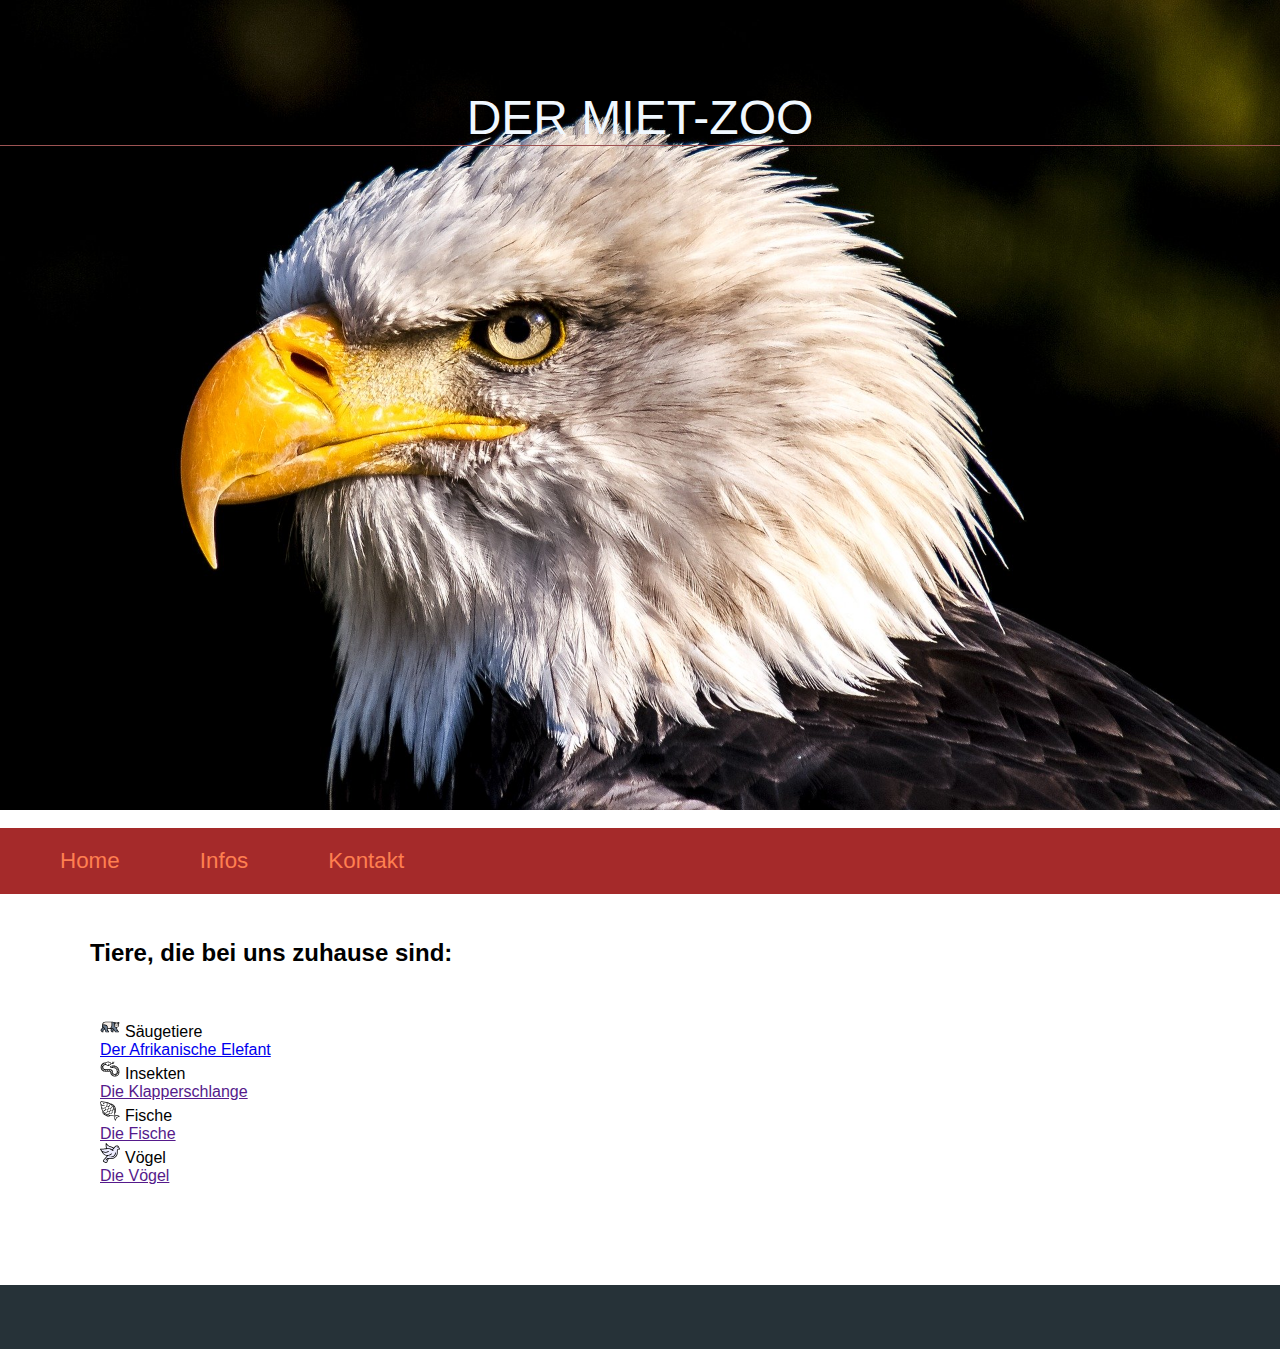
<file: index.html>
<!DOCTYPE html>
<html lang="de">
  <head>
    <meta charset="utf-8" />
    <meta name="viewport" content="width=device-width, initial-scale=1.0" />
    <link rel="stylesheet" href="styling.css">
    <title>der ZOO</title>
  </head>
  <body>
      <header>
        <div class="customheader background-adler">
          <h1>DER MIET-ZOO</h1>
        </div>
          <br>
          <header>
            <nav>
                <ul>
                    <li><a href="index.html">Home</a></li>
                    <li><a href="infos.html">Infos</a></li>
                    <li><a href="kontakt.html" class="aktuell">Kontakt</a></li>
                </ul>
            </nav>
          <h2>Tiere, die bei uns zuhause sind:</h2>
          <div class ="abstand">
         
            <dl>
              
                <dt><span class="imageBefore"><img src="img/tier.svg" height="20" width="20" alt="ranke"></span>Säugetiere</dt>
                <dd><a href="AfrikanischerElefant.html">Der Afrikanische Elefant</a></dd>
                
                <dt><span class="imageBefore"><img src="img/schlange.svg" height="20" width="20" alt="ranke"></span>Insekten</dt>
                <dd><a href= "">Die Klapperschlange</a></dd>
                
                <dt><span class="imageBefore"><img src="img/fisch.svg" height="20" width="20" alt="ranke"></span>Fische</dt>
                <dd><a href= "">Die Fische</a></dd>

                <dt><span class="imageBefore"><img src="img/taube.svg" height="20" width="20" alt="ranke"></span>Vögel</dt>
                <dd><a href= "">Die Vögel</a></dd>
           
                 
            </dl>
          </div>

      </header>

      <footer></footer>

  </body>
</html>
</file>
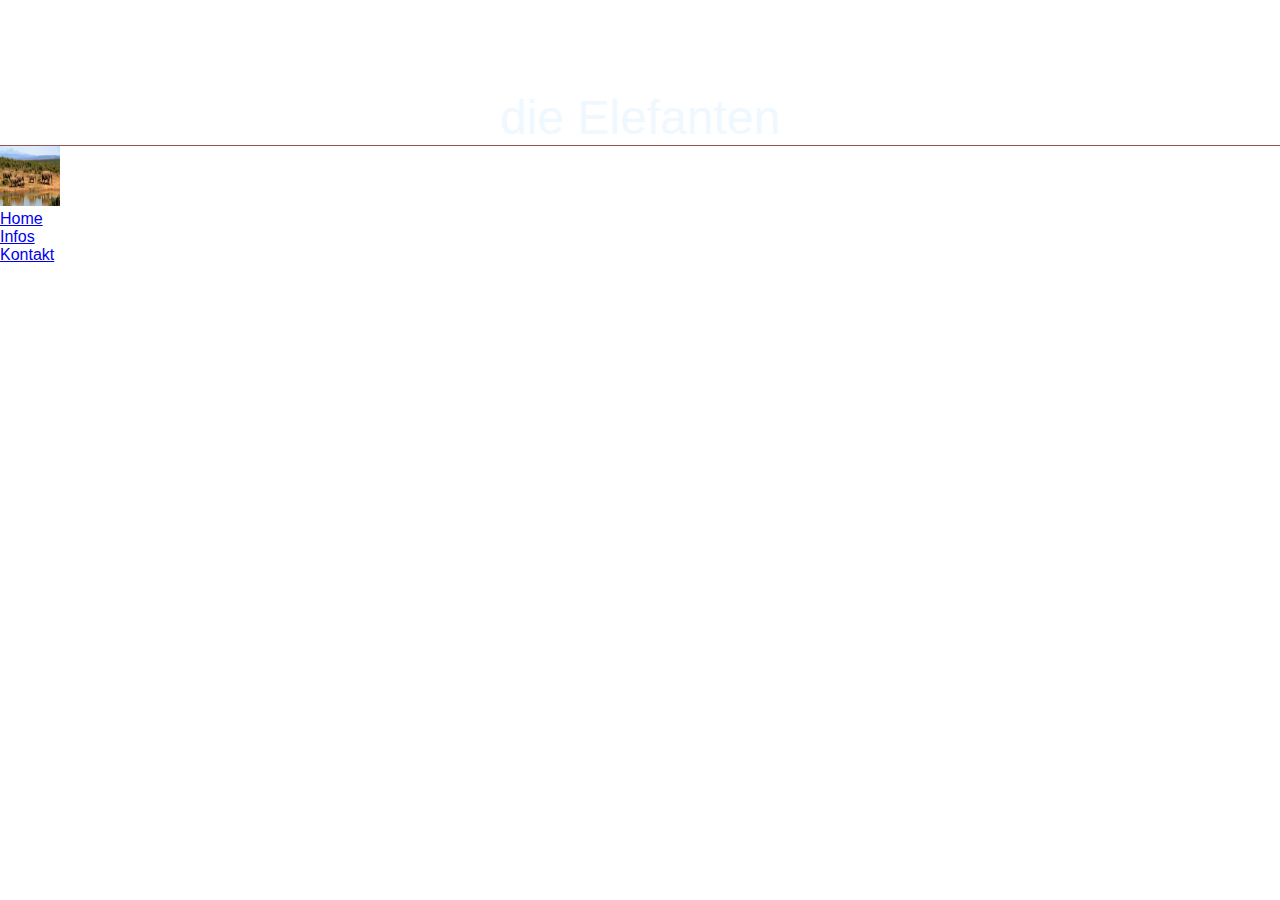
<file: AfrikanischerElefant.html>
<!DOCTYPE html>
<html lang="de">
<head>
<meta charset="utf-8">
<meta name="viewport" content="width=device-width, initial-scale=1.0" />
<link rel="stylesheet" href="styling.css">
<title>Der Afrikanische Elefant</title>
</head>

<body>
    <header>
        <div>
            <h1>die Elefanten</h1>
            <img src="img/elephant-279505_1920.jpg" height="60" width="60" alt="ranke">
        </div>
        
            <ul>
                <li><a href="index.html">Home</a></li>
                <li><a href="infos.html">Infos</a></li>
                <li><a href="kontakt.html" class="aktuell">Kontakt</a></li>
            </ul>
        </div>
          
    </header>

   

</body>

</html>
</file>
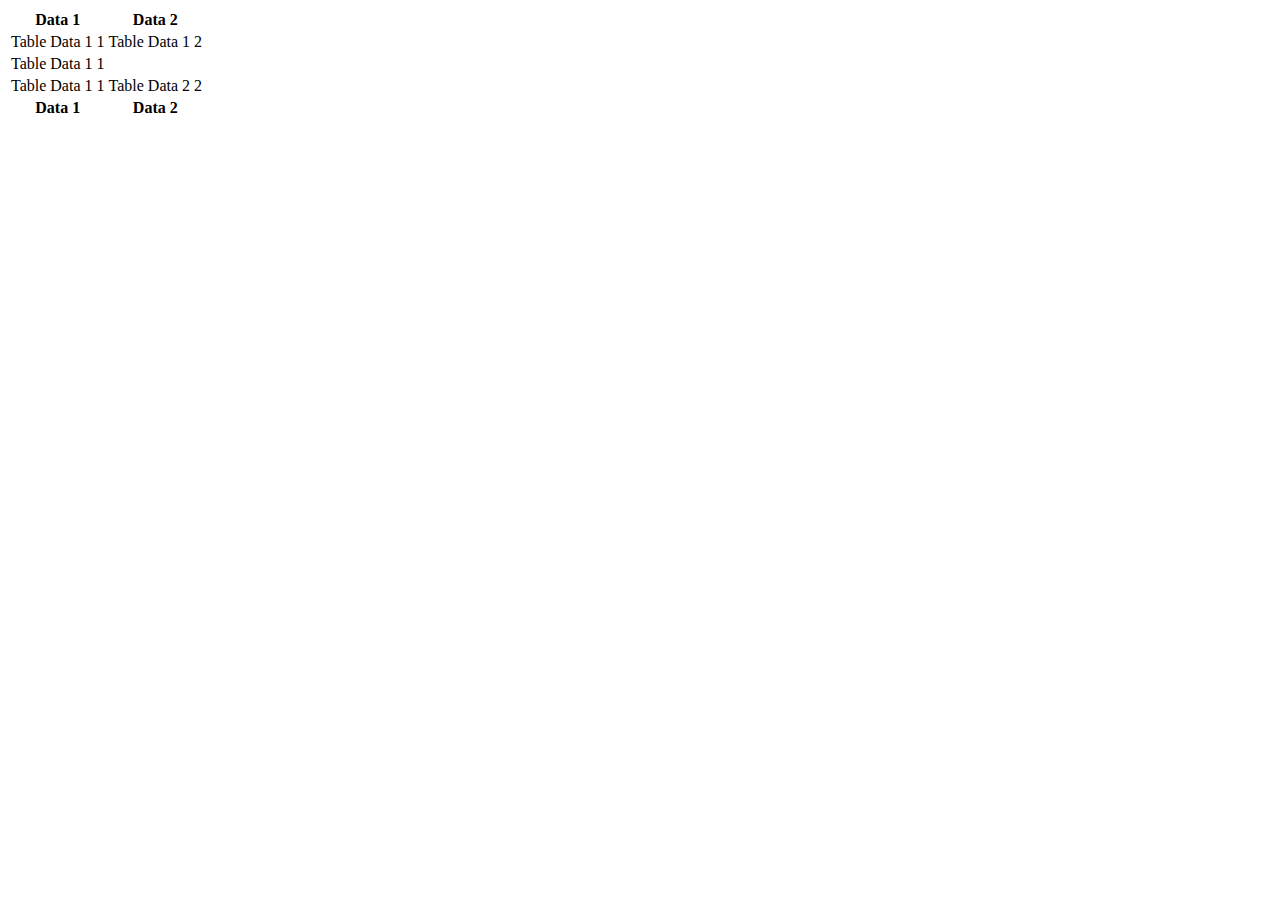
<file: ausgabe.html>
<!DOCTYPE html>
<html>
<head>
<meta charset="utf-8">
</head>

<body>
<table>
    <thead>
        <tr>
            <th>Data 1</th>
            <th>Data 2</th>
        </tr>
    </thead>
    <tfoot>
        <tr>
            <th>Data 1</th>
            <th>Data 2</th>
        </tr>
    </tfoot>
    <tbody>
        <tr>
            <td>Table Data 1 1</th>
            <td>Table Data 1 2</th>
        </tr>
        <tr>
            <td colspan="2">Table Data 1 1</th>            
        <tr>
            <td>Table Data 1 1</th>
            <td>Table Data 2 2</th>
        </tr>

    </tbody>
</table>



</body>
</html>
</file>
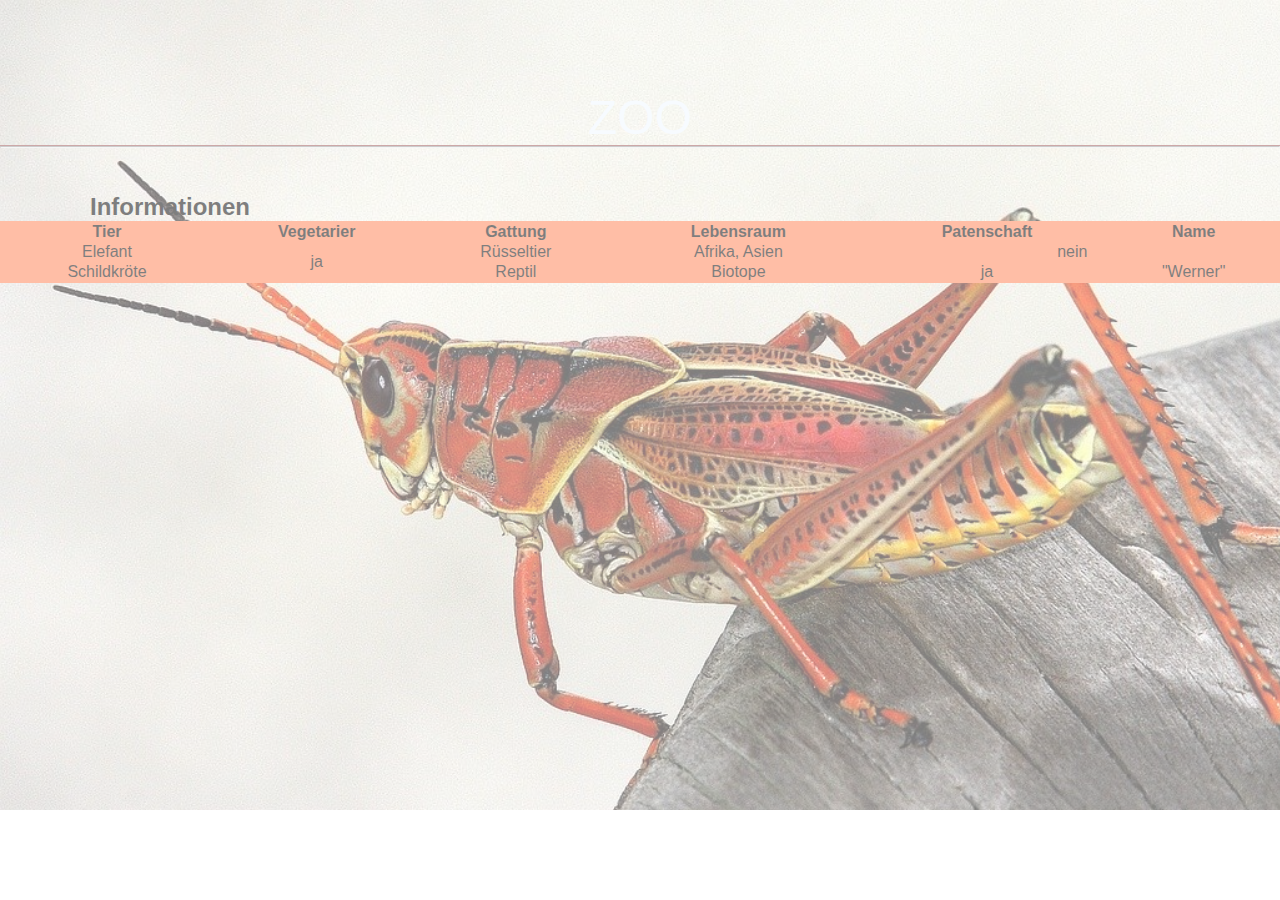
<file: infos.html>
<!DOCTYPE html>
<html lang="de">
  <head>
    <meta charset="utf-8" />
    <meta name="viewport" content="width=device-width, initial-scale=1.0" />
    <link rel="stylesheet" href="styling.css">
    <title>Titel</title>
  </head>
  <body>
      <header>
        <div class="customheader background-grasshopper">
          <h1>ZOO</h1>
          <hr>
          <h2>Informationen</h2>
          <table>
            <thead>
                <tr>
                    <th>Tier</th>
                    <th>Vegetarier</th>
                    <th>Gattung</th>
                    <th>Lebensraum</th>
                    <th>Patenschaft</th>
                    <th>Name</th>
                </tr>
            </thead>
            
            <tbody>
                <tr>
                    <td>Elefant</th>
                    <td rowspan="2">ja</th>
                    <td>Rüsseltier</th>
                    <td>Afrika, Asien</th>
                    <td colspan="2">nein</th>
                    <!--<td></td>-->
                   
                </tr>
                       
                <tr>
                    <td>Schildkröte</th>
                    <!--<td></td>-->
                    <td>Reptil</th>
                    <td>Biotope</th>
                    <td>ja</th>
                    <td>"Werner"</th>
                      
                </tr>
        
            </tbody>
        </table>
        
      </header>


  </body>
</html>
</file>
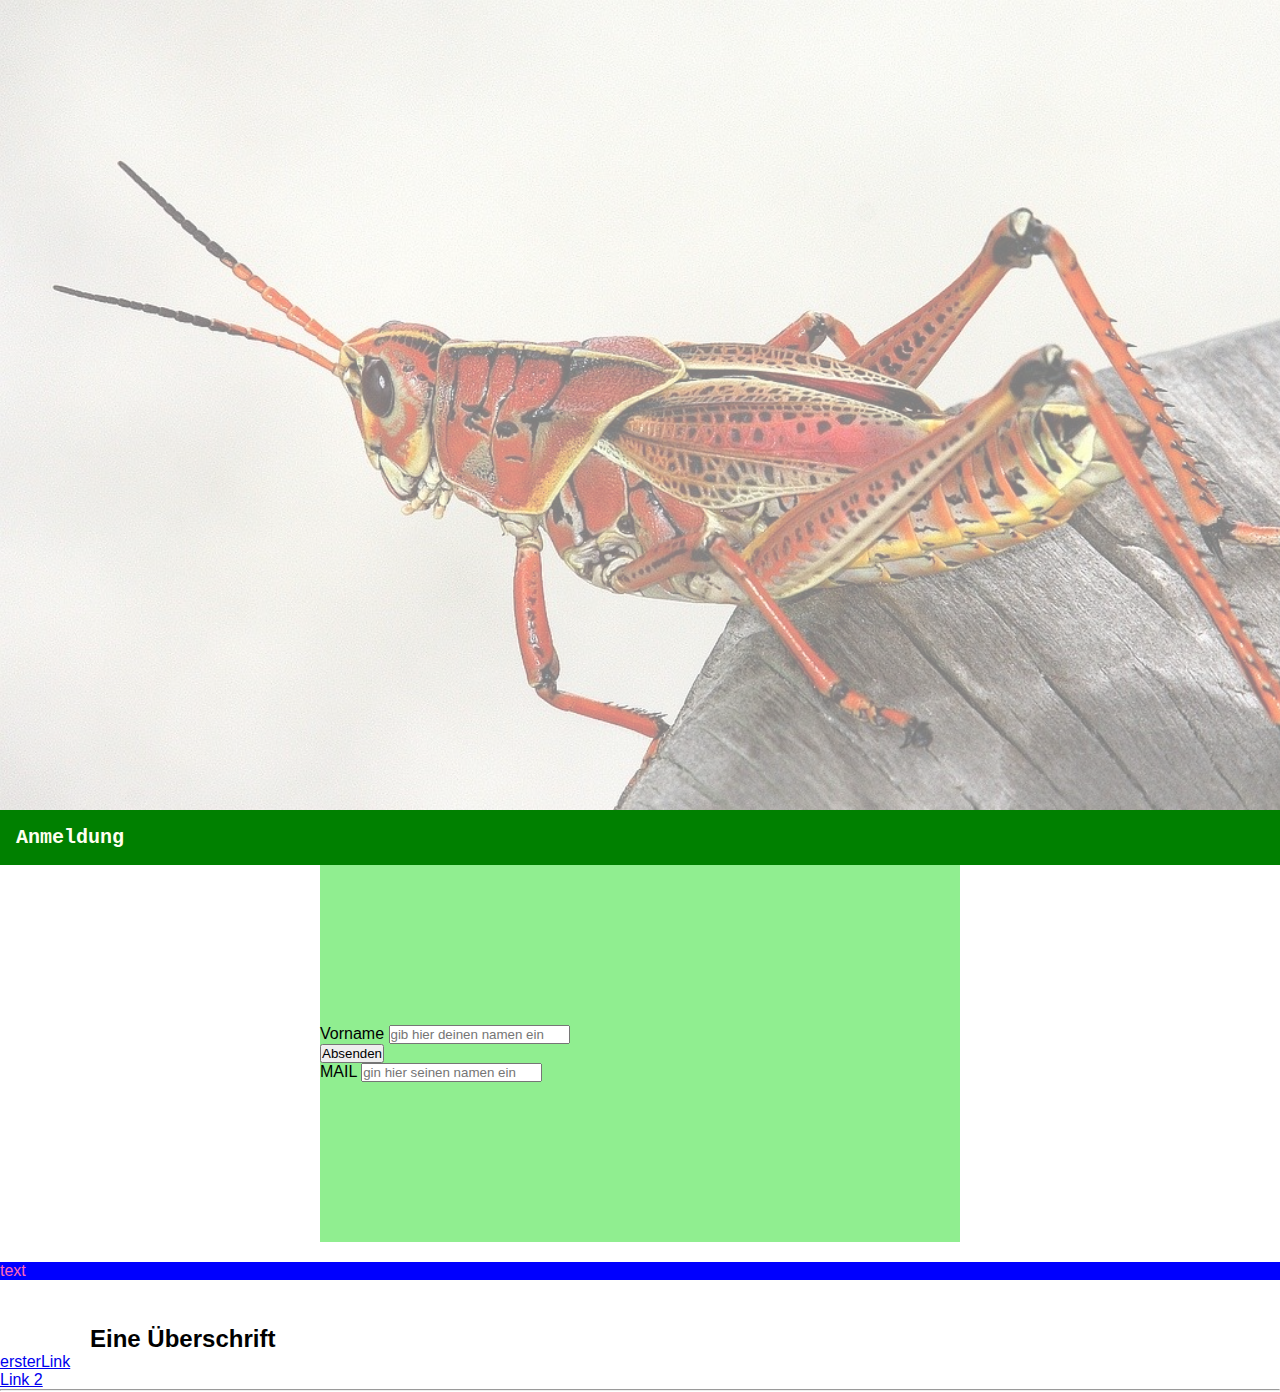
<file: kontakt.html>
<!DOCTYPE html>
<html lang="de">
  <head>
    <meta charset="utf-8" />
    <meta name="viewport" content="width=device-width, initial-scale=1.0" />
    <link rel="stylesheet" href="styling.css">
    <title>Titel</title>
  </head>
 
  <body>
    
    <header>
      <div class="customheader background-grasshopper"></div>
    <form method="GET" action "ausgabe.html">
      <p id="unique" class="background-dark custom-styling irgentwas noch;">Anmeldung</p>
        <div class="centerPos" id="container";>
          <div>
          <label for="vorname">Vorname</label>
          <input id="vorname" type="number" name="surname" placeholder="gib hier deinen namen ein">
          </div>
          <div>
          <button type="submit">Absenden</button>
          </div>  
          <div>
          <label for="mail">MAIL</label>
          <input id="mail" type="email" name="email" placeholder="gin hier seinen namen ein">
          </div>
        </div>


<article>
<p class="background-dark custom-styling irgentwas;">text</p>
<h2>Eine Überschrift</h2>
<p>
    <a href="https://creative-web.work">ersterLink</a>
</p>
<p>
    <a href ="Link 2">Link 2</a>
</p>
</article>
    
<hr>
</header>

  </body>
</html>
</file>
<file: styling.css>
body {

    font-family: "Palatino Linotype", Arial, sans-serif;
}

.customheader {
    min-height: 90vh;
    overflow: hidden;
    position: relative;

    background-size: cover;
    background-repeat: no-repeat;
    background-position: 0 0;
}

.background-elephant {
    background-image: url('img/elephant-279505_1920.jpg');
    background-size:cover;
    background-attachment: fixed;
    opacity: 0.5;
    filter: alpha(opacity=50);
}
.background-adler {
    background-image: url('img/adler.jpg');
    background-size:cover;
    background-attachment: fixed;
}

.background-grasshopper {
    background-image: url('img/grasshopper.jpg');
    background-attachment: fixed;
    opacity: 0.5;
    filter: alpha(opacity=50);
}

nav {

    width: 100%;
    /* position: fixed; */
    background-color: brown;
    font-size: 140%;
}

nav ul {
    list-style: none;
    margin: 0;
    padding: 20px;
    display: flex;
}

nav a {
    color: coral;
    padding: 15px;
    text-decoration: none;
    margin: 25px;
}
.imageBefore {
    padding-right: 5px;
}

h1 {
    color: aliceblue;
    border-bottom: 1px solid rgb(156, 83, 83);
    font-size: 3rem;
    font-weight: normal;
    text-align: center;
    padding-top: 10vh;
}

h2 {
    padding-top: 5vh;
    text-align: left;
    padding-left: 10vh;
}

h3 {
    text-align: left;
    margin-left: 20;
    font-weight: bold;
}

em {
    color: yellowgreen;
    background-color: grey;
}

/*main {
    max-width: 62rem;
    margin:auto;
    display: flex;
}*/

.abstand {
    margin-left: 100px;
    margin-right: 100px;
    padding-top: 50px;
    margin-bottom: 100px;
}
.mehrspaltig {
    -webkit-column-count: 2;
    column-count:         2;
  }

.svgPosition {
    margin-left: 80px;
}

.centerPos {
    width: 50%;
    display: center;
    margin-left: auto;
    margin-right: auto;
    margin-bottom: 20px;
    padding-top: 10rem;
    padding-bottom: 10rem;
}

.textRight {
    text-align: right;
    font-size: xx-large;
    color: blanchedalmond;
    font-weight: bold;
}

table {
    text-align: center;
    width: 100%;
    background-color: coral;
}

.row {
    display: flex;
    padding-inline: 80px;
}

footer {
    background-color: #263238;
    color: #ffffff;
    padding: 2rem;
    margin-top: 1rem;
}


@media screen and (max-width:720px) {
    min {
        display: block;
    }

    article {
        display: block;
        width: 100%;
    }
}

p {
    color: hotpink;
}

.background-dark {
    background-color: green;
}

.custom-styling {
    background-color: blue;
}

p.noch {
    background-color: peru;
}

#unique {
    background-color: green;
    padding: 1rem;
    font-size: 20px;
    font-weight: bold;
    font-family: monospace;
    color: ivory;
}

* {
    margin: 0;
    padding: 0;
}

#container {
    background: lightgreen;

}

/* p[id] {
    color: red;
} */
/*alle Elemente mit dem Attribut, dessen Atrtibute mit dem Wert anfangen*/
/* a[href^="https"] {
    color: palegoldenrod;
} */

/*alle Elemente mit dem Attribut,dessen Atrtibute mit dem Wert  enden*/
/* a[href$="pdf"] {
    color: blueviolet;
} */

/*alle Elemente mit dem Attribut,dessen Atrtibute mit dem Wert beinhalten*/
/* a[href*="yahoo"] {
    color: black;
} */

/*alle Elemente mit dem Attribut,dessen Atrtibute mit das Wort vorkommt*/
/* a[href~="Extern"] {
    color: beige;
}


a[title|="Abb."] {
    font-weight: bold;
} */

/*man kann mehrere Elemente hineingeben*/
/* input[type="text"], 
.custom-styling,
input [type="radio"] {    
    background: transparent;
}

a:hover {
    font-size: 10rem;
} */
/* 
a:link {

}

a:visited{
  font-size:10 rem; 
}

a:focus {

}

a:active{
Links die gerade geklickt werden
font-size: 50rem; 
}
 */

/* input {
     width: 100%;
     border: 1px solid black;
 }
 input:focus-within {
     border: 3px solid red;
 } */

/* tr:nth-child(2n) {
     background-color: tomato;
 } */
/*font-family: 'Sacramento', cursive;*/

/* .first::first-line,
h2::first-letter {
font-family:'Sacrameto', cursive;
} */
</file>
